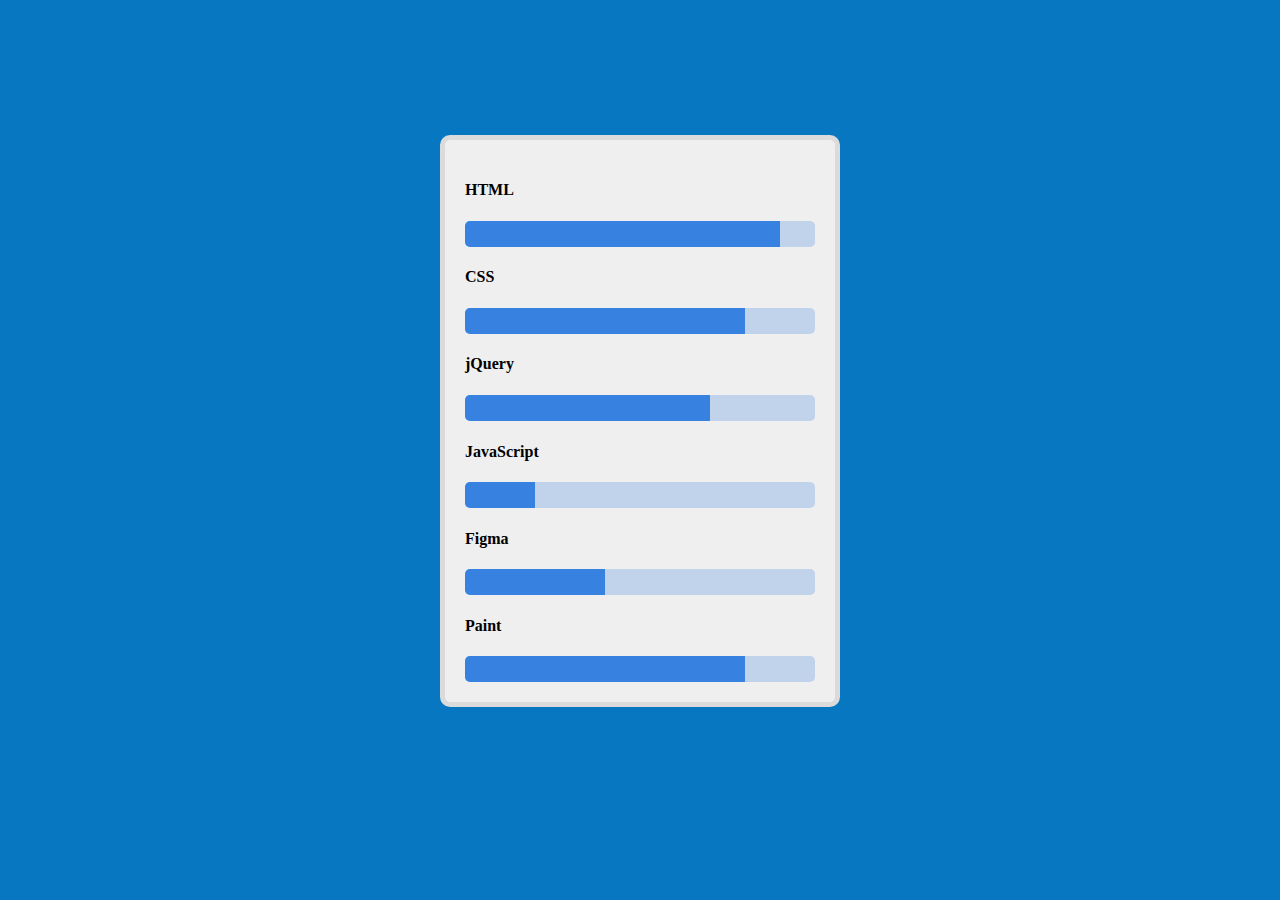
<file: CVskills.html>
<!DOCTYPE html>
		<html lang="en">
		<head>
		<meta charset="UTF-8">
		<style>
	html {
	  background:#0677c0;
	}
	.contentContainer {
	  background:#efefef;
	  padding:20px;
	  max-width:350px;
	  min-width:150px;
	  margin:15vh auto;
	  border-radius:10px;
	  border:solid 5px #dbdbdb;
	}


	// Skill Bars \\ 

	.skillBar {
	  margin-bottom:26px;
	  margin-bottom: 1.66em;
	  h4 {
		font-size:21px;
		font-size: 1.33em;
		text-transform: none;
		font-family: Arial, Helvetica, sans-serif;
		font-weight: bold;
		margin-bottom:7px;
		margin-bottom: .33em;
	  }
	}
	.skillBarContainer {
	  width: 100%;
	  max-width: 350px;
	  height:26px;
	  height: 1.66em;
	  background: #e6eae3;
	  background: rgb(8,102,220);
	  background: rgba(8,102,220,.2);
	  overflow: hidden;
	  border-radius:5px;
	}
	.skillBarValue {
	  height: 1.66em;
	  float: left;
	  background:#0866dc;
	  background: rgb(8,102,220);
	  background: rgba(8,102,220,.75);
	}

	.value-00  { width: 0;    }
	.value-10  { width: 10%;  }
	.value-20  { width: 20%;  }
	.value-30  { width: 30%;  }
	.value-40  { width: 40%;  }
	.value-50  { width: 50%;  }
	.value-60  { width: 60%;  }
	.value-70  { width: 70%;  }
	.value-80  { width: 80%;  }
	.value-90  { width: 90%;  }
	.value-100 { width: 100%; }


		// Animation \\ 

	@-webkit-keyframes slideIn {
	  0% { width: 0; }
	  25% { width:100%; }
	  100% { width: normal; }
	}
	@-moz-keyframes slideIn {
	  0% { width: 0; }
	  25% { width:100%; }
	  100% { width: normal; }
	}
	@-ms-keyframes slideIn {
	  0% { width: 0; }
	  25% { width:100%; }
	  100% { width: normal; }
	}
	@-o-keyframes slideIn {
	  0% { width: 0; }
	  25% { width:100%; }
	  100% { width: normal; }
	}
	@keyframes slideIn {
	  0% { width: 0; }
	  25% { width:100%; }
	  100% { width: normal; }
	}
	.skillBarValue {
	  -webkit-animation: slideIn 2s;
	  -moz-animation: slideIn 2s;
	  -o-animation: slideIn 2s;
	  animation: slideIn 2s;
	}
		</style>

		<script>
		function SKILLBAR_ANIME() {
			  const SKILLBAR = document.querySelectorAll(".skillbar");

			  SKILLBAR.forEach((el) => {
					const SKILLBAR_HEADWAY = el.querySelector(".skillbar__headway");
					const SKILLBAR_HEADER = el.querySelector(".skillbar__header");
					const SKILLBAR_VALUE = SKILLBAR_HEADWAY.dataset.skillbarValue;
					const SKILLBAR_NAME = SKILLBAR_HEADWAY.dataset.skillbarLabel;
					const SKILLBAR_HEADWAY_NAME = el.querySelector(".skillbar__label");
					const SKILLBAR_HEADWAY_COUNTER = el.querySelector(
						  ".skillbar__counter"
					);

					SKILLBAR_HEADWAY_NAME.textContent = `${SKILLBAR_NAME}`;
					SKILLBAR_HEADWAY_COUNTER.textContent = `${SKILLBAR_VALUE}%`;
					SKILLBAR_HEADWAY.style.width = `${SKILLBAR_VALUE}%`;
			  });
		}

		document.addEventListener("DOMContentLoaded", SKILLBAR_ANIME);
		</script>

		<div class="contentContainer">

	  <div class="skillBar">
		<h4>HTML</h4>
		<div class="skillBarContainer">
		  <div class="skillBarValue value-90"></div>
		</div>
	  </div>

	  <div class="skillBar">
		<h4>CSS</h4>
		<div class="skillBarContainer">
		  <div class="skillBarValue value-80"></div>
		</div>
	  </div>
	  
	  <div class="skillBar">
		<h4>jQuery</h4>
		<div class="skillBarContainer">
		  <div class="skillBarValue value-70"></div>
		</div>
	  </div>
	  
	  <div class="skillBar">
		<h4>JavaScript</h4>
		<div class="skillBarContainer">
		  <div class="skillBarValue value-20"></div>
		</div>
	  </div>

	  <div class="skillBar">
		<h4>Figma</h4>
		<div class="skillBarContainer">
		  <div class="skillBarValue value-40"></div>
		</div>
	  </div>
	  
	  <div class="skillBar">
		<h4>Paint</h4>
		<div class="skillBarContainer">
		  <div class="skillBarValue value-80"></div>
		</div>
	  </div>

	</div>
</file>
